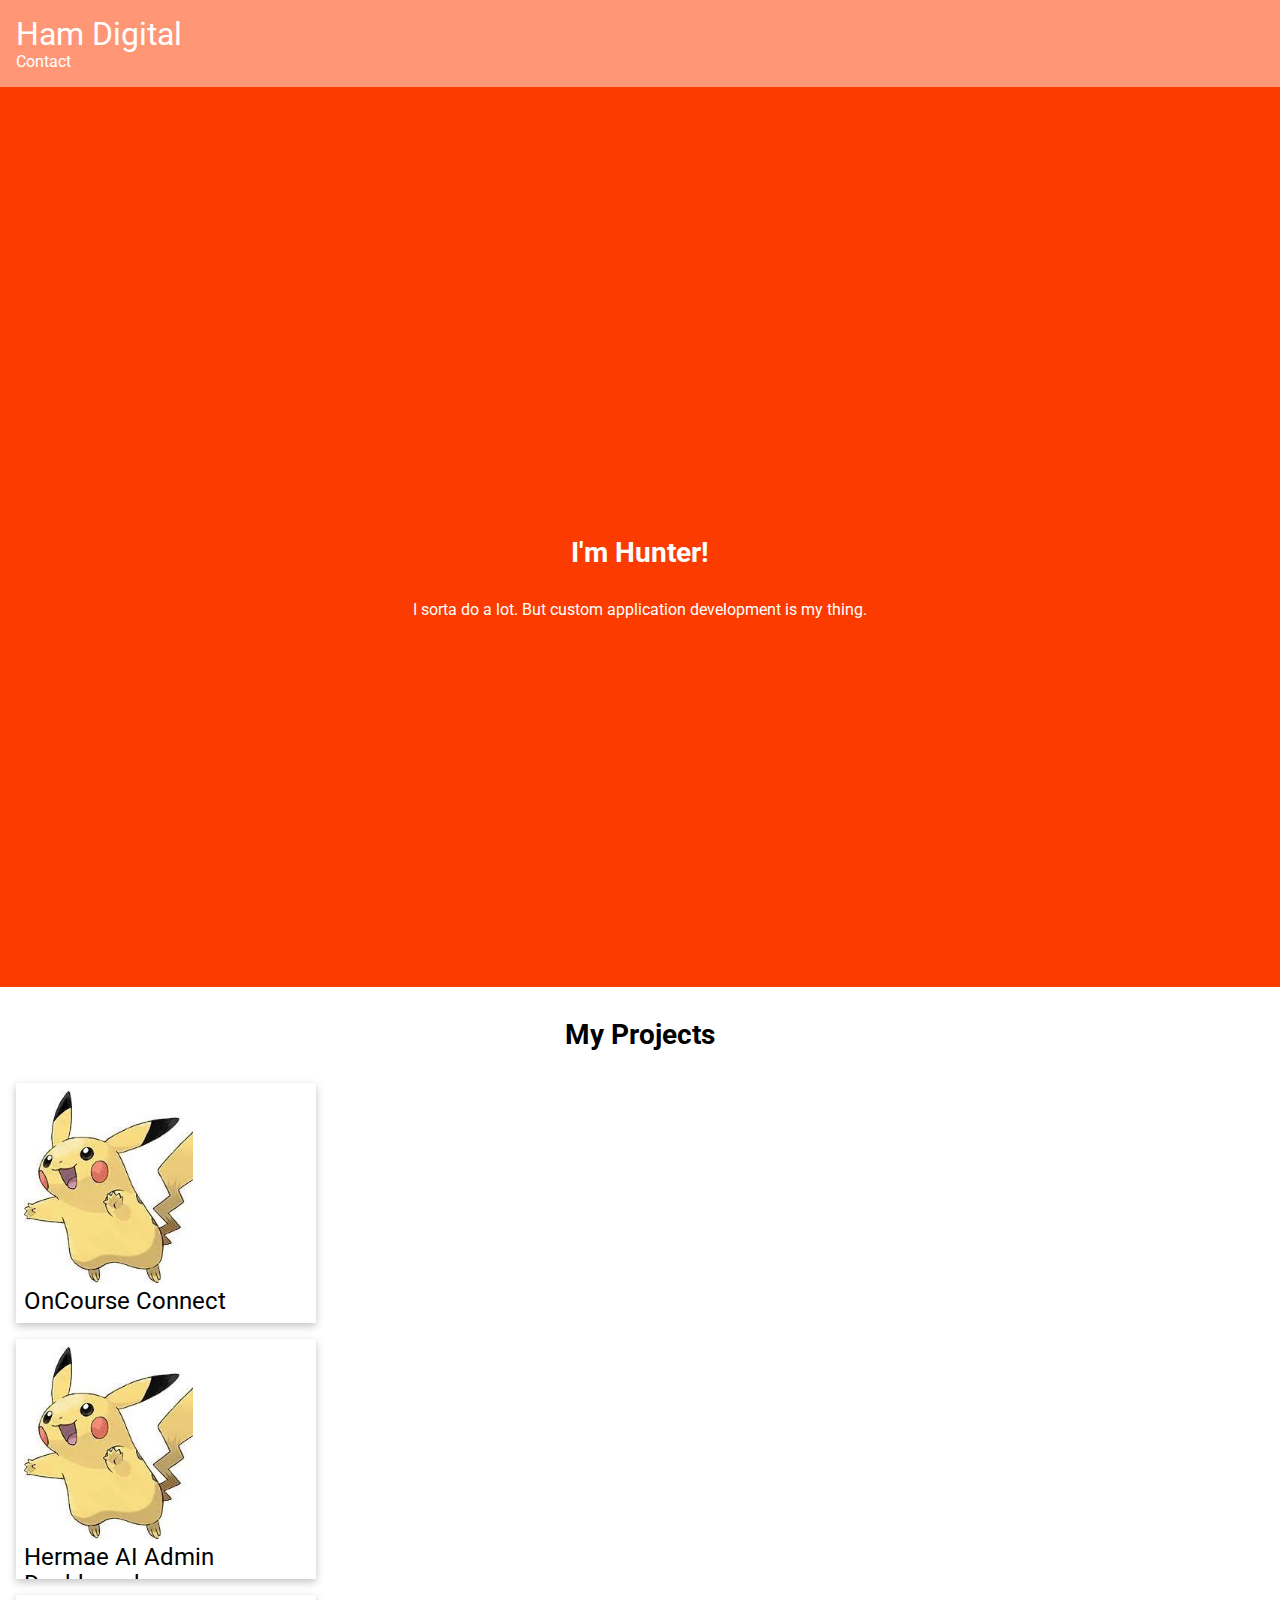
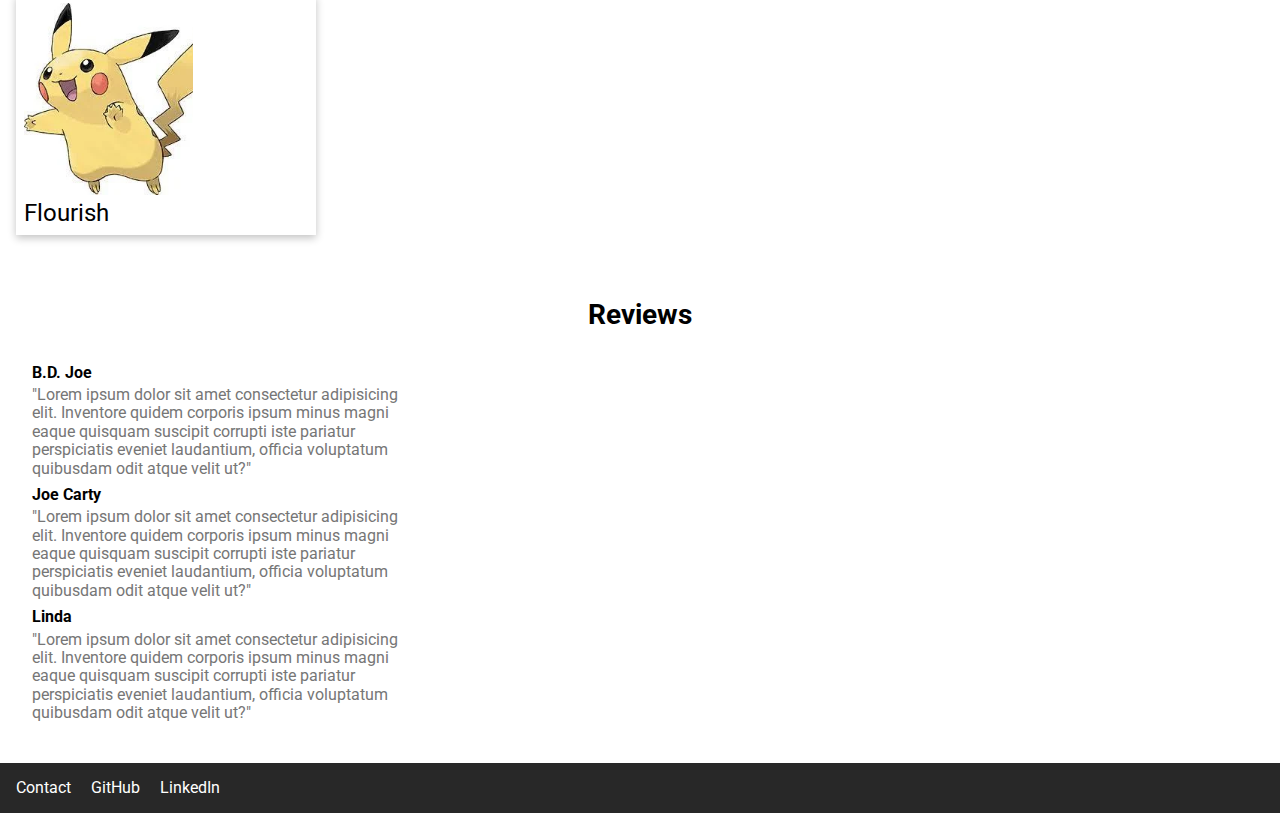
<file: index.html>
<!DOCTYPE html>
<html lang="en">
	<head>
		<meta charset="UTF-8" />
		<meta name="viewport" content="width=device-width, initial-scale=1.0" />
		<link rel="stylesheet" href="./styles/normalize.css" />
		<link rel="stylesheet" href="./styles/main.css" />
		<title>Hunter's Pokemon Website</title>
	</head>
	<body>
		<header>
			<nav>
				<a href="./"><h1>Ham Digital</h1></a>
				<a href="./contact">Contact</a>
			</nav>
		</header>
		<main>
			<section id="section-1">
				<h2 class="section-title">I'm Hunter!</h2>
				<p>
					I sorta do a lot. But custom application development is my
					thing.
				</p>
			</section>
			<section>
				<h2 class="section-title">My Projects</h2>
				<ul>
					<a href="/images/pikechu.webp">
						<li class="project-card">
							<img
								class="project-image"
								src="./images/pikechu.webp"
							/>
							<h3 class="project-title">OnCourse Connect</h3>
						</li>
					</a>
					<a href="/images/pikechu.webp">
						<li class="project-card">
							<img
								class="project-image"
								src="./images/pikechu.webp"
							/>
							<h3 class="project-title">
								Hermae AI Admin Dashboard
							</h3>
						</li>
					</a>
					<a href="/images/pikechu.webp">
						<li class="project-card">
							<img
								class="project-image"
								src="./images/pikechu.webp"
							/>
							<h3 class="project-title">Flourish</h3>
						</li>
					</a>
				</ul>
			</section>
			<section>
				<h2 class="section-title">Reviews</h2>
				<ul class="review-list">
					<li class="review-item">
						<p class="reviewer-name">B.D. Joe</p>
						<p>
							"Lorem ipsum dolor sit amet consectetur adipisicing
							elit. Inventore quidem corporis ipsum minus magni
							eaque quisquam suscipit corrupti iste pariatur
							perspiciatis eveniet laudantium, officia voluptatum
							quibusdam odit atque velit ut?"
						</p>
					</li>
					<li class="review-item">
						<p class="reviewer-name">Joe Carty</p>
						<p>
							"Lorem ipsum dolor sit amet consectetur adipisicing
							elit. Inventore quidem corporis ipsum minus magni
							eaque quisquam suscipit corrupti iste pariatur
							perspiciatis eveniet laudantium, officia voluptatum
							quibusdam odit atque velit ut?"
						</p>
					</li>
					<li class="review-item">
						<p class="reviewer-name">Linda</p>
						<p>
							"Lorem ipsum dolor sit amet consectetur adipisicing
							elit. Inventore quidem corporis ipsum minus magni
							eaque quisquam suscipit corrupti iste pariatur
							perspiciatis eveniet laudantium, officia voluptatum
							quibusdam odit atque velit ut?"
						</p>
					</li>
				</ul>
			</section>
		</main>
		<footer>
			<a href="./contact">Contact</a>
			<a href="https://github.com/hmh84">GitHub</a>
			<a href="https://www.linkedin.com/in/hunter-hampton/">LinkedIn</a>
		</footer>
	</body>
</html>
</file>
<file: styles/main.css>
@import url('https://fonts.googleapis.com/css2?family=Roboto:ital,wght@0,100..900;1,100..900&display=swap');

/* ----- VARIABLES START ----- */

:root {
    --elevation-1: rgba(0, 0, 0, 0.24) 0px 3px 8px;
}

/* ----- VARIABLES END ----- */

/* ----- INHERITED START ----- */

html {
    font-family: "Roboto", sans-serif;
}

/* ----- INHERITED END ----- */

header {
    background-color: rgb(255, 151, 119);
    padding: 1rem;
}

main {
    margin-bottom: 1rem;
}

.project-card {
    box-shadow: var(--elevation-1);
    margin-bottom: 1rem;
    padding: 0.5rem;
    height: 15rem;
    overflow: hidden;
    width: 300px;

    .project-image {
        width: unset;
        height: 12rem;
    }

    .project-title {
        color: #000000;
    }
}

section {
    margin-bottom: 1rem;
    padding: 1rem;

    .section-title {
        margin-bottom: 2rem;
        font-weight: bold;
        text-align: center;
    }
}

#section-1 {
    background-color: rgb(252, 59, 0);
    color: #ffffff;
    min-height: 100vh;
    padding-top: 50vh;
    text-align: center;
}

.review-list {
    width: 100%;
    max-width: 25rem;
}

.review-item {
    margin-bottom: 0.5rem;
    margin-left: 1rem;
    color: rgb(118, 118, 118);

    .reviewer-name {
        font-weight: bold;
        color: #000000;
        margin-bottom: 0.25rem;
    }
}

footer {
    padding: 1rem;
    background-color: rgb(40, 40, 40);
    color: white;

    a {
        margin-right: 1rem;
    }
}

/* ----- STANDARDS START ----- */

a {
    color: #ffffff;
    text-decoration: none;
}

h1 {
    font-size: 2rem;
    margin-top: 0;
    margin-bottom: 0;
}

h2 {
    font-size: 1.75rem;
}

h3 {
    font-size: 1.5rem;
}

/* ----- STANDARDS END ----- */
</file>
